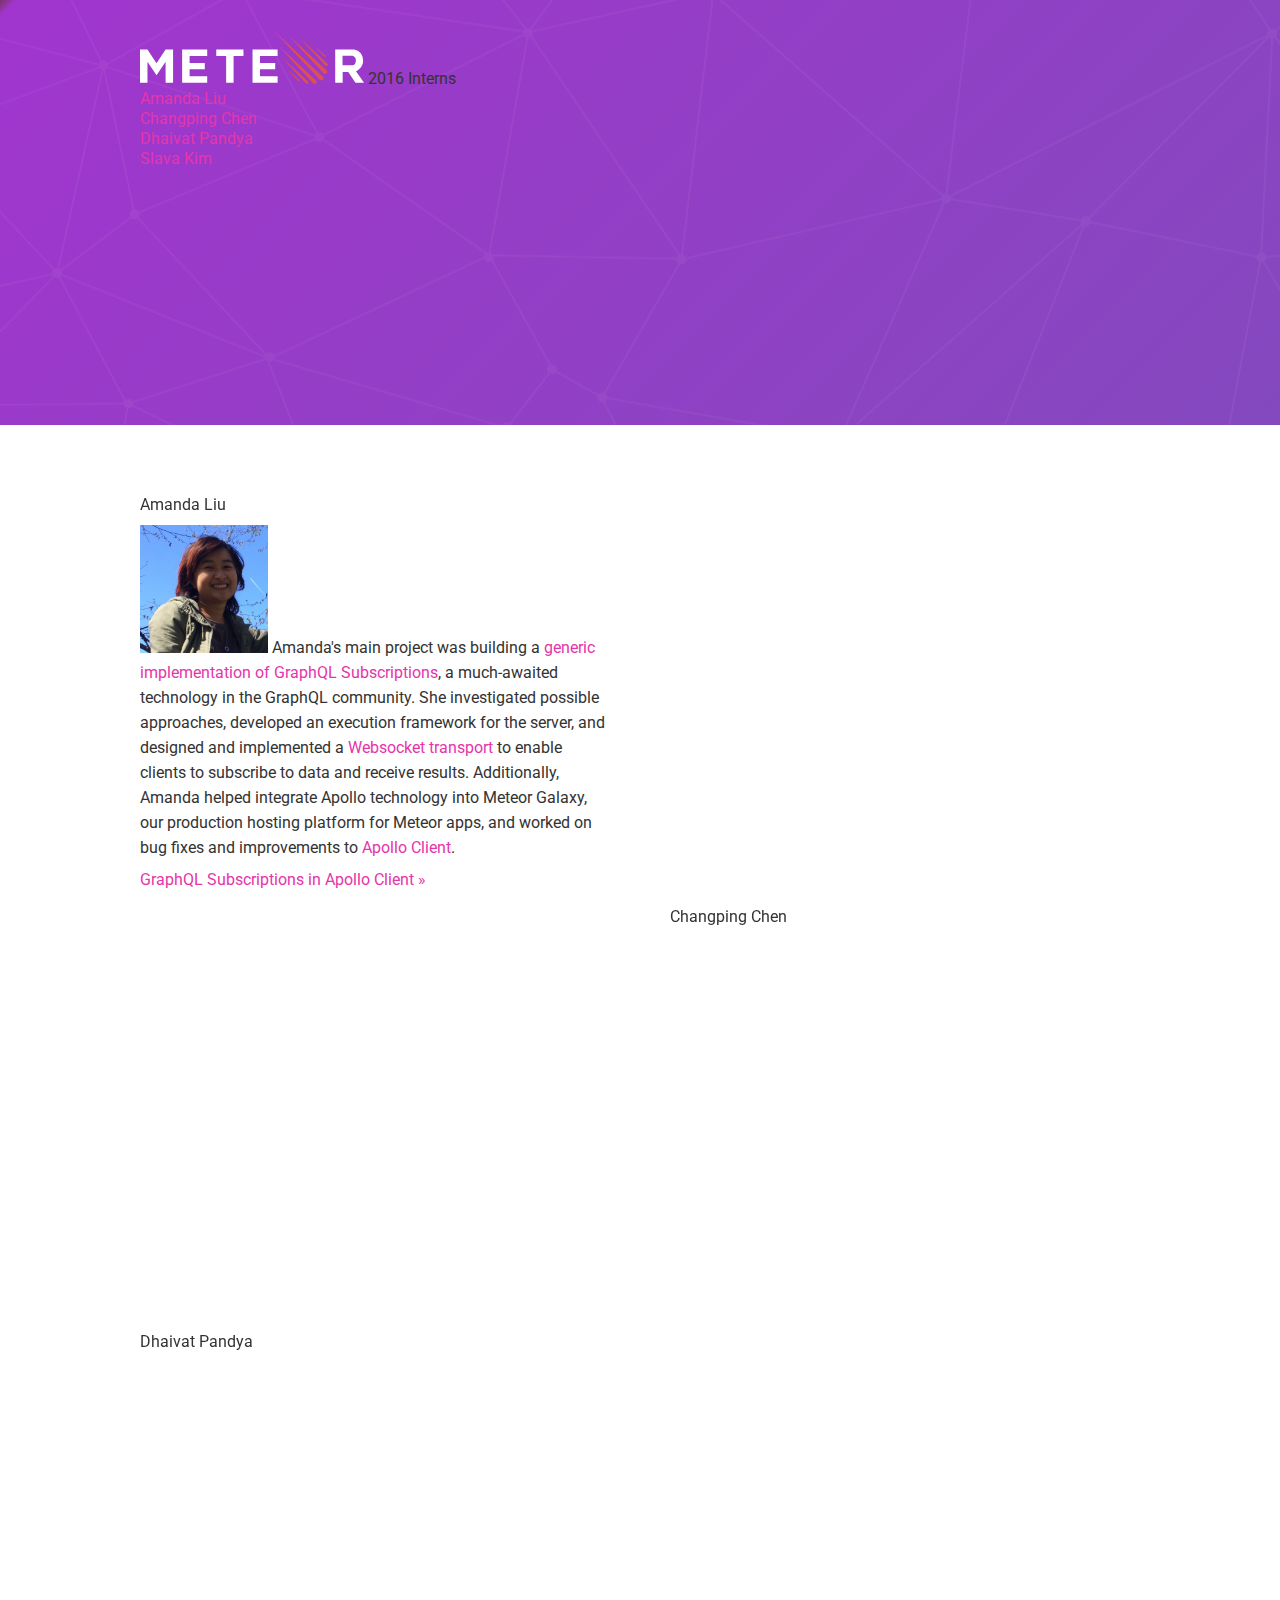
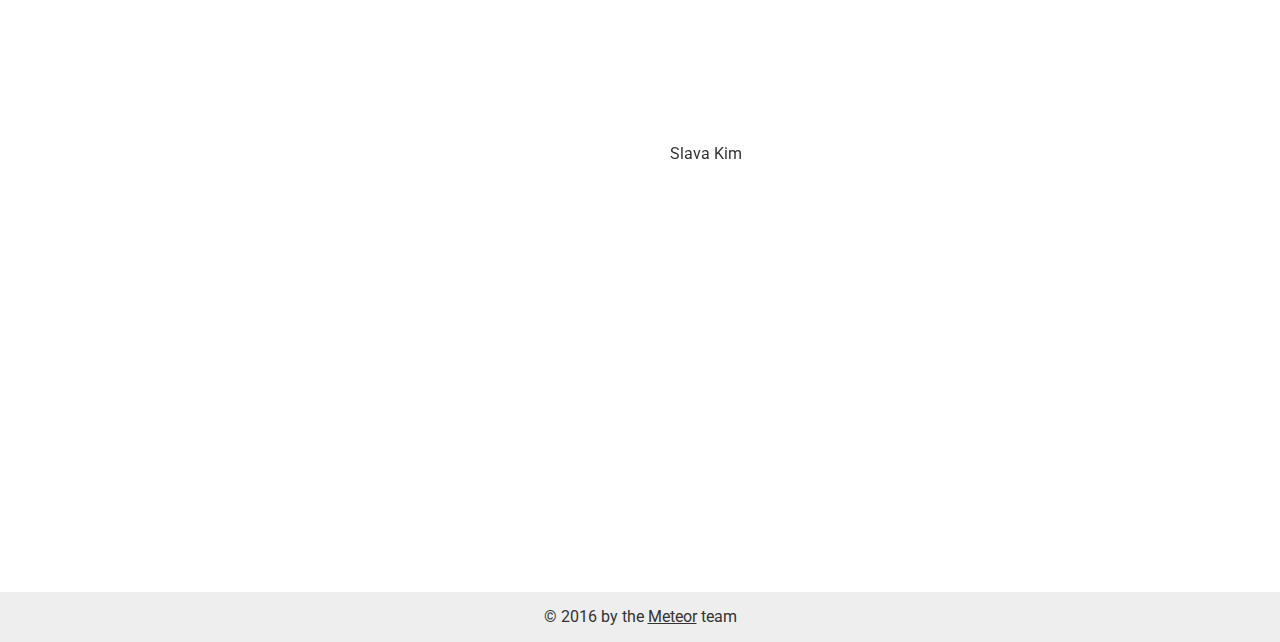
<file: index.html>
<!DOCTYPE html>
<html lang="en-us">

<head>
	<meta content="text/html; charset=UTF-8" name="Content-Type" />
	<link href='https://fonts.googleapis.com/css?family=Source+Code+Pro:400,300,500,600,700' rel='stylesheet' type='text/css'>
	<link href='https://fonts.googleapis.com/css?family=Roboto:400,300' rel='stylesheet' type='text/css'>
	<link href="https://fonts.googleapis.com/css?family=Source+Sans+Pro:400,600,700,900" rel="stylesheet">
	<link rel="stylesheet" href="font-awesome/css/font-awesome.min.css">
	<meta charset="UTF-8">
	<meta http-equiv="X-UA-Compatible" content="IE=edge,chrome=1">
	<title>Meteor Interns</title>
	<meta name="viewport" content="width=device-width, initial-scale=1">
	<link rel="stylesheet" type="text/css" href="css/interns.css">
	<link rel="stylesheet" type="text/css" href="css/animate.css">

	<meta name="description" content="Highlighting the Meteor Interns">
  <meta property="og:type" content="article">
  <meta property="og:url" content="https://meteor.github.io/interns/">
  <meta property="og:title" content="Meteor Interns">
  <meta property="og:description" content="Highlighting the Meteor Interns">
  <meta name="viewport" content="width=device-width, initial-scale=1">

	<script src="https://code.jquery.com/jquery-1.12.4.js"></script>
	<script src="js/remodal.js"></script>
	<script src="js/wow.min.js"></script>

<!--favicon -->
<link rel="icon" type="image/png" sizes="152x152" href="images/favicon/favicon-meteor-152x152.png">
<meta name="msapplication-TileColor" content="#ffffff">
<meta name="msapplication-TileImage" content="images/favicon/ms-icon-144x144.png">
<meta name="theme-color" content="#ffffff">
<!--end favicon -->

<script type="text/javascript">
  !function(){var analytics=window.analytics=window.analytics||[];if(!analytics.initialize)if(analytics.invoked)window.console&&console.error&&console.error("Segment snippet included twice.");else{analytics.invoked=!0;analytics.methods=["trackSubmit","trackClick","trackLink","trackForm","pageview","identify","reset","group","track","ready","alias","page","once","off","on"];analytics.factory=function(t){return function(){var e=Array.prototype.slice.call(arguments);e.unshift(t);analytics.push(e);return analytics}};for(var t=0;t<analytics.methods.length;t++){var e=analytics.methods[t];analytics[e]=analytics.factory(e)}analytics.load=function(t){var e=document.createElement("script");e.type="text/javascript";e.async=!0;e.src=("https:"===document.location.protocol?"https://":"http://")+"cdn.segment.com/analytics.js/v1/"+t+"/analytics.min.js";var n=document.getElementsByTagName("script")[0];n.parentNode.insertBefore(e,n)};analytics.SNIPPET_VERSION="3.1.0";
  analytics.load("zQx6cQifkTU79E3L0XAnmrOXP2A5bC6r");
  analytics.page()
  }}();
</script>

</head>

<body>
	<div class="wrap-page graphql">
		<header>
			<section class="container-graphql">
				<div class="top-menu">
					<a href="https://www.meteor.com/company"><img src="images/logo.svg" class="logo-left wow fadeIn" /></a>
          <span class="interns-heading">2016 Interns</span>
				</div>
				<ul class="interns-nav">
          <li><a href="#amanda">Amanda Liu</a></li>
          <li><a href="#changping">Changping Chen</a></li>
          <li><a href="#dhaivat">Dhaivat Pandya</a></li>
          <li><a href="#slava">Slava Kim</a></li>
        </ul>
			</section>
		</header>
			<section class="solution-graphql general-block">
				<div class="container-graphql">
					<div class="solution-block">
						<!-- Amanda -->
            <h2 class="intern-name" id="amanda">Amanda Liu</h2>
						<div class="solution-block-general left wow fadeIn">
							<span class="content-solution">
                <a href="https://medium.com/@amandajliu"><img src="images/amanda-profile.jpg" class="intern-photo" height="128" width="128" alt="Amanda Liu" /></a>
                Amanda's main project was building a <a href="https://github.com/apollostack/graphql-subscriptions">generic implementation of GraphQL Subscriptions</a>, a much-awaited technology in the GraphQL community. She investigated possible approaches, developed an execution framework for the server, and designed and implemented a <a href="https://github.com/apollostack/subscriptions-transport-ws">Websocket transport</a> to enable clients to subscribe to data and receive results. Additionally, Amanda helped integrate Apollo technology into Meteor Galaxy, our production hosting platform for Meteor apps, and worked on bug fixes and improvements to <a href="https://github.com/apollostack/apollo-client">Apollo Client</a>.
              </span>
							<a href="https://medium.com/apollo-stack/graphql-subscriptions-in-apollo-client-9a2457f015fb" class="learn-more-solution">GraphQL Subscriptions in Apollo Client »</a>
						</div>
						<div class="solution-block-general wow fadeIn" data-wow-delay=".3s">
							<span class="content-solution">
                <div class="video-container">
  								<iframe width="560" height="315" src="https://www.youtube.com/embed/xiD7rf68DmI" frameborder="0" allowfullscreen></iframe>
                </div>
							</span>
						</div>
						<!-- Changping -->
            <h2 class="intern-name" id="changping">Changping Chen</h2>
						<div class="solution-block-general left wow fadeIn">
							<span class="content-solution">
                <a href="https://github.com/ccp0101"><img src="images/changping-profile.jpeg" class="intern-photo" height="128" width="128" alt="Changping Chen" /></a>
								Changping spent the summer shipping product features and improvements to <a href="https://www.meteor.com/hosting">Meteor Galaxy</a>, a Platform as a Service used by thousands of companies for hosting Meteor applications. Changping designed, developed and shipped a faster and more reliable <a href="http://info.meteor.com/blog/more-speed-and-insights-for-app-deployments-on-galaxy">new mechanism for building Docker containers</a> that underpins how all customer applications are built and run on Galaxy.
              </span>
							<a href="http://info.meteor.com/blog/more-speed-and-insights-for-app-deployments-on-galaxy" class="learn-more-solution">More Speed and Insights for App Deployments on Galaxy »</a>
						</div>
						<div class="solution-block-general wow fadeIn">
							<span class="content-solution">
                <div class="video-container">
  								<iframe width="560" height="315" src="https://www.youtube.com/embed/Nii2hl5DQaA" frameborder="0" allowfullscreen></iframe>
                </div>
							</span>
						</div>
					<!-- Dhaivat -->
            <h2 class="intern-name" id="dhaivat">Dhaivat Pandya</h2>
						<div class="solution-block-general left wow fadeIn">
							<span class="content-solution">
                <a href="https://www.linkedin.com/in/dhaivat-pandya-2285b356"><img src="images/dhaivat-profile.jpg" class="intern-photo" height="128" width="128" alt="Dhaivat Pandya" /></a>
                Dhaivat worked on feature development, performance improvements, bug fixes, documentation, and marketing for <a href="https://github.com/apollostack/apollo-client">Apollo Client</a>, one of Meteor's new GraphQL-oriented projects. He worked on a variety of releases, and became one of the top contributors to the project during the course of the summer. He interacted with the open source community to gather requirements for the library, and explained his projects in several blog posts.
              </span>
							<a href="https://medium.com/apollo-stack/the-concepts-of-graphql-bc68bd819be3" class="learn-more-solution">GraphQL Concepts Visualized »</a>
              <a href="https://medium.com/apollo-stack/snappier-uis-with-apollo-client-graphql-bffab0b52b79#.4rvh6uhiq" class="learn-more-solution">Snappier UIs with Apollo Client + GraphQL »</a>
              <a href="https://medium.com/apollo-stack/query-batching-in-apollo-63acfd859862" class="learn-more-solution">Query batching in Apollo »</a>
						</div>
						<div class="solution-block-general wow fadeIn">
							<span class="content-solution">
                <div class="video-container">
  								<iframe width="560" height="315" src="https://www.youtube.com/embed/ysL0dtuadjo" frameborder="0" allowfullscreen></iframe>
                </div>
							</span>
						</div>
						<!-- Slava -->
            <h2 class="intern-name" id="slava">Slava Kim</h2>
						<div class="solution-block-general left wow fadeIn">
							<span class="content-solution">
                <a href="https://www.linkedin.com/in/slavakim"><img src="images/slava-profile.jpg" class="intern-photo" height="128" width="128" alt="Slava Kim" /></a>
                Building on his previous experience at Meteor, Slava designed and implemented three core features in <a href="https://github.com/apollostack/apollo-client">Apollo Client</a>: Mutation result handling, Optimistic UI, and pagination support. These were some of the most critical features to get right for a GraphQL client, and Slava worked hard to gather feedback from everyone in the community, trying multiple approaches to get the best solution. He also helped explain GraphQL and Apollo concepts in educational materials.
              </span>
							<a href="https://medium.com/apollo-stack/the-concepts-of-graphql-bc68bd819be3" class="learn-more-solution">GraphQL Concepts Visualized »</a>
              <a href="https://medium.com/apollo-stack/pagination-and-infinite-scrolling-in-apollo-client-59ff064aac61" class="learn-more-solution">Pagination and Infinite Scrolling in Apollo Client »</a>
              <a href="https://medium.com/apollo-stack/mutations-and-optimistic-ui-in-apollo-client-517eacee8fb0" class="learn-more-solution">Mutations and Optimistic UI in Apollo Client »</a>
						</div>
						<div class="solution-block-general wow fadeIn">
							<span class="content-solution">
                <div class="video-container">
								  <iframe width="560" height="315" src="https://www.youtube.com/embed/aY9oQ9i49-M" frameborder="0" allowfullscreen></iframe>
                </div>
							</span>
						</div>
					</div>
				</div>
			</section>
		</section>
		<section class="footer">
			<footer>
				<span>&copy; 2016 by the <a href="http://meteor.com">Meteor</a> team</span>
			</footer>
		</section>
	</div>
	<script src="js/custom.js"></script>
	<script async src="https://platform.twitter.com/widgets.js" charset="utf-8"></script>
</body>

</html>
</file>
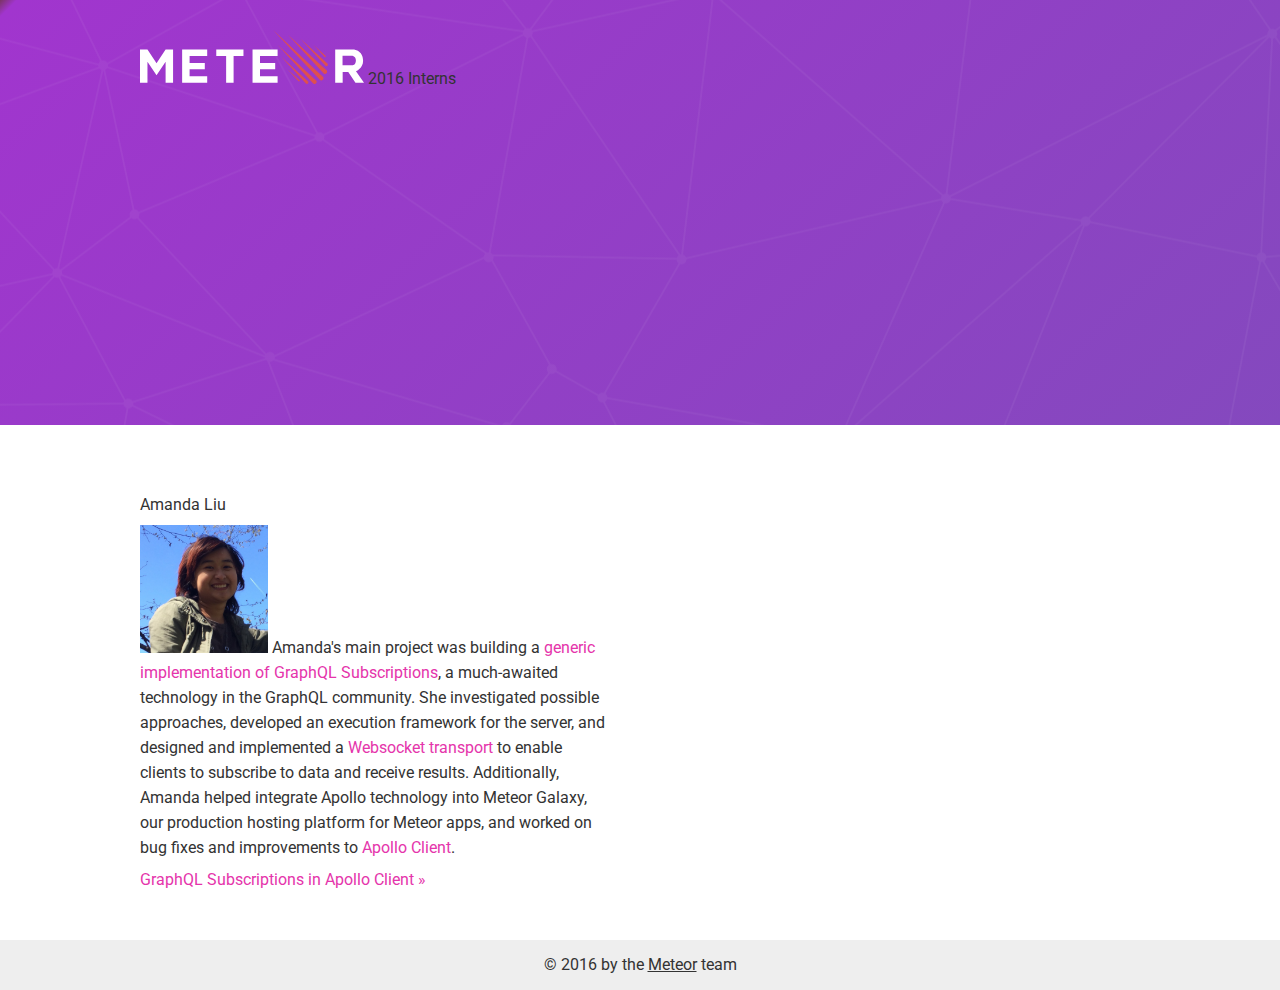
<file: amanda.html>
<!DOCTYPE html>
<html lang="en-us">

<head>
	<meta content="text/html; charset=UTF-8" name="Content-Type" />
	<link href='https://fonts.googleapis.com/css?family=Source+Code+Pro:400,300,500,600,700' rel='stylesheet' type='text/css'>
	<link href='https://fonts.googleapis.com/css?family=Roboto:400,300' rel='stylesheet' type='text/css'>
	<link href="https://fonts.googleapis.com/css?family=Source+Sans+Pro:400,600,700,900" rel="stylesheet">
	<link rel="stylesheet" href="font-awesome/css/font-awesome.min.css">
	<meta charset="UTF-8">
	<meta http-equiv="X-UA-Compatible" content="IE=edge,chrome=1">
	<title>Meteor Interns</title>
	<meta name="viewport" content="width=device-width, initial-scale=1">
	<link rel="stylesheet" type="text/css" href="css/interns.css">
	<link rel="stylesheet" type="text/css" href="css/animate.css">

	<meta name="description" content="Highlighting the Meteor Interns">
  <meta property="og:type" content="article">
  <meta property="og:url" content="https://meteor.github.io/interns/">
  <meta property="og:title" content="Meteor Interns">
  <meta property="og:description" content="Highlighting the Meteor Interns">
  <meta name="viewport" content="width=device-width, initial-scale=1">

	<script src="https://code.jquery.com/jquery-1.12.4.js"></script>
	<script src="js/remodal.js"></script>
	<script src="js/wow.min.js"></script>

<!--favicon -->
<link rel="icon" type="image/png" sizes="152x152" href="images/favicon/favicon-meteor-152x152.png">
<meta name="msapplication-TileColor" content="#ffffff">
<meta name="msapplication-TileImage" content="images/favicon/ms-icon-144x144.png">
<meta name="theme-color" content="#ffffff">
<!--end favicon -->

<script type="text/javascript">
  !function(){var analytics=window.analytics=window.analytics||[];if(!analytics.initialize)if(analytics.invoked)window.console&&console.error&&console.error("Segment snippet included twice.");else{analytics.invoked=!0;analytics.methods=["trackSubmit","trackClick","trackLink","trackForm","pageview","identify","reset","group","track","ready","alias","page","once","off","on"];analytics.factory=function(t){return function(){var e=Array.prototype.slice.call(arguments);e.unshift(t);analytics.push(e);return analytics}};for(var t=0;t<analytics.methods.length;t++){var e=analytics.methods[t];analytics[e]=analytics.factory(e)}analytics.load=function(t){var e=document.createElement("script");e.type="text/javascript";e.async=!0;e.src=("https:"===document.location.protocol?"https://":"http://")+"cdn.segment.com/analytics.js/v1/"+t+"/analytics.min.js";var n=document.getElementsByTagName("script")[0];n.parentNode.insertBefore(e,n)};analytics.SNIPPET_VERSION="3.1.0";
  analytics.load("zQx6cQifkTU79E3L0XAnmrOXP2A5bC6r");
  analytics.page()
  }}();
</script>

</head>

<body>
	<div class="wrap-page graphql">
		<header>
			<section class="container-graphql">
				<div class="top-menu">
					<a href="https://www.meteor.com/company"><img src="images/logo.svg" class="logo-left wow fadeIn" /></a>
          <span class="interns-heading">2016 Interns</span>
				</div>
				<!--<ul class="interns-nav">
          <li><a href="#amanda">Amanda Liu</a></li>
          <li><a href="#changping">Changping Chen</a></li>
          <li><a href="#dhaivat">Dhaivat Pandya</a></li>
          <li><a href="#slava">Slava Kim</a></li>
        </ul>-->
			</section>
		</header>
			<section class="solution-graphql general-block">
				<div class="container-graphql">
					<div class="solution-block">
						<!-- Amanda -->
						<h2 class="intern-name" id="amanda">Amanda Liu</h2>
						<div class="solution-block-general left wow fadeIn">
							<span class="content-solution">
								<a href="https://medium.com/@amandajliu"><img src="images/amanda-profile.jpg" class="intern-photo" height="128" width="128" alt="Amanda Liu" /></a>
								Amanda's main project was building a <a href="https://github.com/apollostack/graphql-subscriptions">generic implementation of GraphQL Subscriptions</a>, a much-awaited technology in the GraphQL community. She investigated possible approaches, developed an execution framework for the server, and designed and implemented a <a href="https://github.com/apollostack/subscriptions-transport-ws">Websocket transport</a> to enable clients to subscribe to data and receive results. Additionally, Amanda helped integrate Apollo technology into Meteor Galaxy, our production hosting platform for Meteor apps, and worked on bug fixes and improvements to <a href="https://github.com/apollostack/apollo-client">Apollo Client</a>.
							</span>
							<a href="https://medium.com/apollo-stack/graphql-subscriptions-in-apollo-client-9a2457f015fb" class="learn-more-solution">GraphQL Subscriptions in Apollo Client »</a>
						</div>
						<div class="solution-block-general wow fadeIn" data-wow-delay=".3s">
							<span class="content-solution">
								<div class="video-container">
									<iframe width="560" height="315" src="https://www.youtube.com/embed/xiD7rf68DmI" frameborder="0" allowfullscreen></iframe>
								</div>
							</span>
						</div>
					</div>
				</div>
			</section>
		</section>
		<section class="footer">
			<footer>
				<span>&copy; 2016 by the <a href="http://meteor.com">Meteor</a> team</span>
			</footer>
		</section>
	</div>
	<script src="js/custom.js"></script>
	<script async src="https://platform.twitter.com/widgets.js" charset="utf-8"></script>
</body>

</html>
</file>
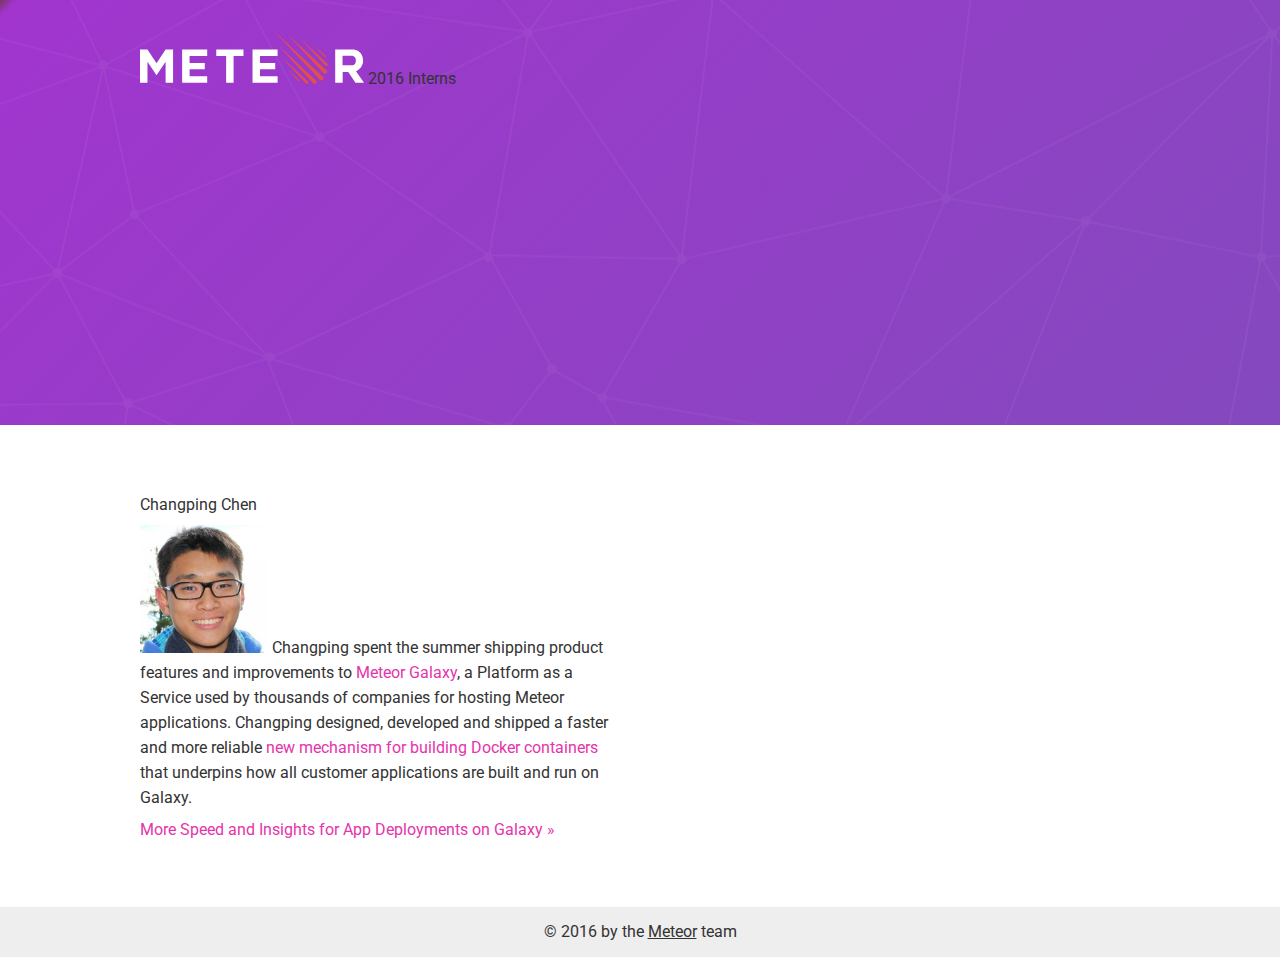
<file: changping.html>
<!DOCTYPE html>
<html lang="en-us">

<head>
	<meta content="text/html; charset=UTF-8" name="Content-Type" />
	<link href='https://fonts.googleapis.com/css?family=Source+Code+Pro:400,300,500,600,700' rel='stylesheet' type='text/css'>
	<link href='https://fonts.googleapis.com/css?family=Roboto:400,300' rel='stylesheet' type='text/css'>
	<link href="https://fonts.googleapis.com/css?family=Source+Sans+Pro:400,600,700,900" rel="stylesheet">
	<link rel="stylesheet" href="font-awesome/css/font-awesome.min.css">
	<meta charset="UTF-8">
	<meta http-equiv="X-UA-Compatible" content="IE=edge,chrome=1">
	<title>Meteor Interns</title>
	<meta name="viewport" content="width=device-width, initial-scale=1">
	<link rel="stylesheet" type="text/css" href="css/interns.css">
	<link rel="stylesheet" type="text/css" href="css/animate.css">

	<meta name="description" content="Highlighting the Meteor Interns">
  <meta property="og:type" content="article">
  <meta property="og:url" content="https://meteor.github.io/interns/">
  <meta property="og:title" content="Meteor Interns">
  <meta property="og:description" content="Highlighting the Meteor Interns">
  <meta name="viewport" content="width=device-width, initial-scale=1">

	<script src="https://code.jquery.com/jquery-1.12.4.js"></script>
	<script src="js/remodal.js"></script>
	<script src="js/wow.min.js"></script>

<!--favicon -->
<link rel="icon" type="image/png" sizes="152x152" href="images/favicon/favicon-meteor-152x152.png">
<meta name="msapplication-TileColor" content="#ffffff">
<meta name="msapplication-TileImage" content="images/favicon/ms-icon-144x144.png">
<meta name="theme-color" content="#ffffff">
<!--end favicon -->

<script type="text/javascript">
  !function(){var analytics=window.analytics=window.analytics||[];if(!analytics.initialize)if(analytics.invoked)window.console&&console.error&&console.error("Segment snippet included twice.");else{analytics.invoked=!0;analytics.methods=["trackSubmit","trackClick","trackLink","trackForm","pageview","identify","reset","group","track","ready","alias","page","once","off","on"];analytics.factory=function(t){return function(){var e=Array.prototype.slice.call(arguments);e.unshift(t);analytics.push(e);return analytics}};for(var t=0;t<analytics.methods.length;t++){var e=analytics.methods[t];analytics[e]=analytics.factory(e)}analytics.load=function(t){var e=document.createElement("script");e.type="text/javascript";e.async=!0;e.src=("https:"===document.location.protocol?"https://":"http://")+"cdn.segment.com/analytics.js/v1/"+t+"/analytics.min.js";var n=document.getElementsByTagName("script")[0];n.parentNode.insertBefore(e,n)};analytics.SNIPPET_VERSION="3.1.0";
  analytics.load("zQx6cQifkTU79E3L0XAnmrOXP2A5bC6r");
  analytics.page()
  }}();
</script>

</head>

<body>
	<div class="wrap-page graphql">
		<header>
			<section class="container-graphql">
				<div class="top-menu">
					<a href="https://www.meteor.com/company"><img src="images/logo.svg" class="logo-left wow fadeIn" /></a>
          <span class="interns-heading">2016 Interns</span>
				</div>
				<!--<ul class="interns-nav">
          <li><a href="#amanda">Amanda Liu</a></li>
          <li><a href="#changping">Changping Chen</a></li>
          <li><a href="#dhaivat">Dhaivat Pandya</a></li>
          <li><a href="#slava">Slava Kim</a></li>
        </ul>-->
			</section>
		</header>
			<section class="solution-graphql general-block">
				<div class="container-graphql">
					<div class="solution-block">
						<!-- Changping -->
            <h2 class="intern-name" id="changping">Changping Chen</h2>
						<div class="solution-block-general left wow fadeIn">
							<span class="content-solution">
                <a href="https://github.com/ccp0101"><img src="images/changping-profile.jpeg" class="intern-photo" height="128" width="128" alt="Changping Chen" /></a>
								Changping spent the summer shipping product features and improvements to <a href="https://www.meteor.com/hosting">Meteor Galaxy</a>, a Platform as a Service used by thousands of companies for hosting Meteor applications. Changping designed, developed and shipped a faster and more reliable <a href="http://info.meteor.com/blog/more-speed-and-insights-for-app-deployments-on-galaxy">new mechanism for building Docker containers</a> that underpins how all customer applications are built and run on Galaxy.
              </span>
							<a href="http://info.meteor.com/blog/more-speed-and-insights-for-app-deployments-on-galaxy" class="learn-more-solution">More Speed and Insights for App Deployments on Galaxy »</a>
						</div>
						<div class="solution-block-general wow fadeIn">
							<span class="content-solution">
                <div class="video-container">
  								<iframe width="560" height="315" src="https://www.youtube.com/embed/Nii2hl5DQaA" frameborder="0" allowfullscreen></iframe>
                </div>
							</span>
						</div>
					</div>
				</div>
			</section>
		</section>
		<section class="footer">
			<footer>
				<span>&copy; 2016 by the <a href="http://meteor.com">Meteor</a> team</span>
			</footer>
		</section>
	</div>
	<script src="js/custom.js"></script>
	<script async src="https://platform.twitter.com/widgets.js" charset="utf-8"></script>
</body>

</html>
</file>
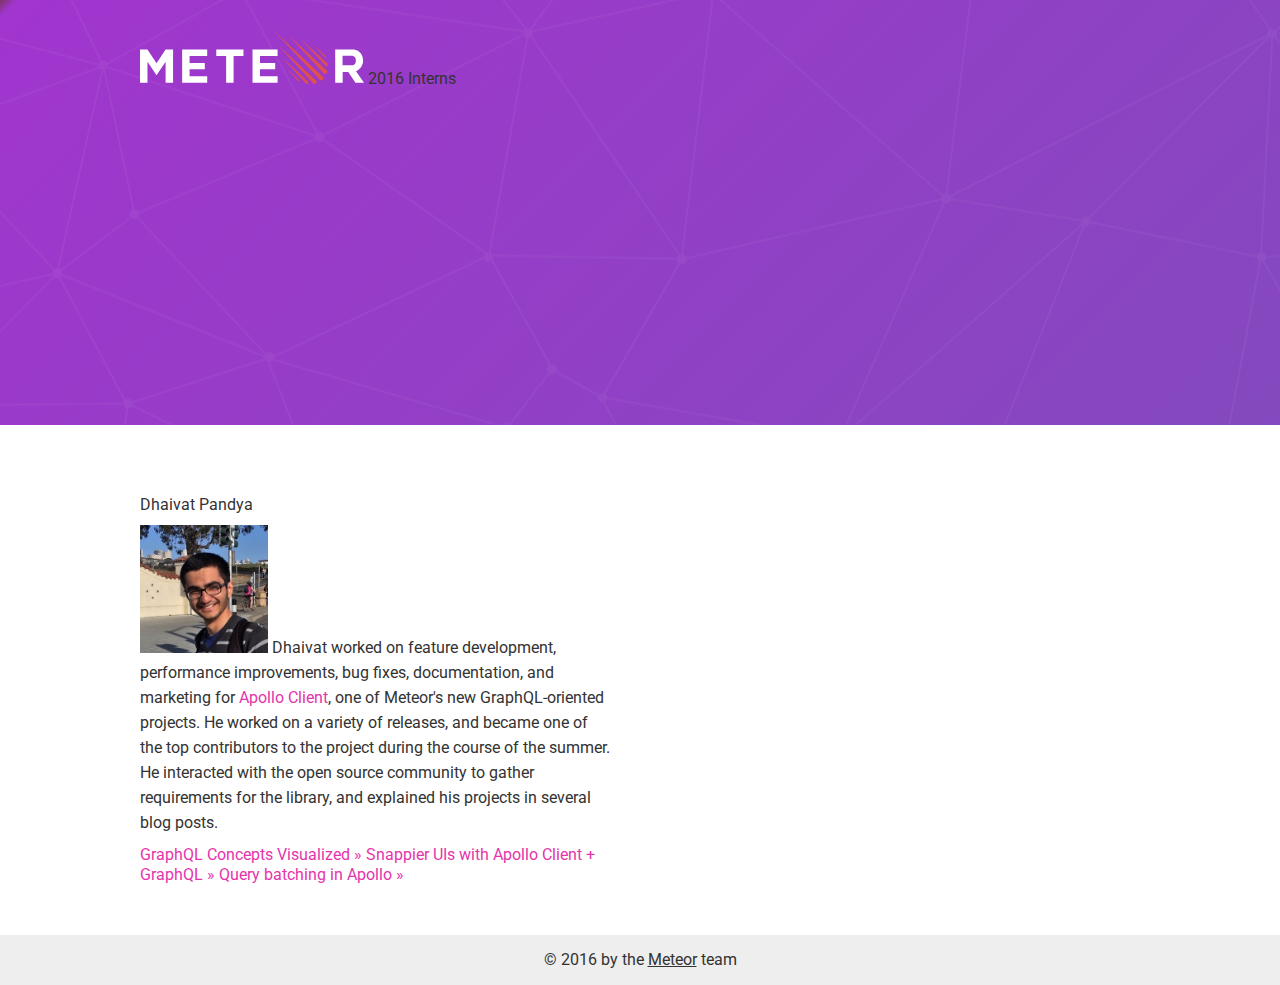
<file: dhaivat.html>
<!DOCTYPE html>
<html lang="en-us">

<head>
	<meta content="text/html; charset=UTF-8" name="Content-Type" />
	<link href='https://fonts.googleapis.com/css?family=Source+Code+Pro:400,300,500,600,700' rel='stylesheet' type='text/css'>
	<link href='https://fonts.googleapis.com/css?family=Roboto:400,300' rel='stylesheet' type='text/css'>
	<link href="https://fonts.googleapis.com/css?family=Source+Sans+Pro:400,600,700,900" rel="stylesheet">
	<link rel="stylesheet" href="font-awesome/css/font-awesome.min.css">
	<meta charset="UTF-8">
	<meta http-equiv="X-UA-Compatible" content="IE=edge,chrome=1">
	<title>Meteor Interns</title>
	<meta name="viewport" content="width=device-width, initial-scale=1">
	<link rel="stylesheet" type="text/css" href="css/interns.css">
	<link rel="stylesheet" type="text/css" href="css/animate.css">

	<meta name="description" content="Highlighting the Meteor Interns">
  <meta property="og:type" content="article">
  <meta property="og:url" content="https://meteor.github.io/interns/">
  <meta property="og:title" content="Meteor Interns">
  <meta property="og:description" content="Highlighting the Meteor Interns">
  <meta name="viewport" content="width=device-width, initial-scale=1">

	<script src="https://code.jquery.com/jquery-1.12.4.js"></script>
	<script src="js/remodal.js"></script>
	<script src="js/wow.min.js"></script>

<!--favicon -->
<link rel="icon" type="image/png" sizes="152x152" href="images/favicon/favicon-meteor-152x152.png">
<meta name="msapplication-TileColor" content="#ffffff">
<meta name="msapplication-TileImage" content="images/favicon/ms-icon-144x144.png">
<meta name="theme-color" content="#ffffff">
<!--end favicon -->

<script type="text/javascript">
  !function(){var analytics=window.analytics=window.analytics||[];if(!analytics.initialize)if(analytics.invoked)window.console&&console.error&&console.error("Segment snippet included twice.");else{analytics.invoked=!0;analytics.methods=["trackSubmit","trackClick","trackLink","trackForm","pageview","identify","reset","group","track","ready","alias","page","once","off","on"];analytics.factory=function(t){return function(){var e=Array.prototype.slice.call(arguments);e.unshift(t);analytics.push(e);return analytics}};for(var t=0;t<analytics.methods.length;t++){var e=analytics.methods[t];analytics[e]=analytics.factory(e)}analytics.load=function(t){var e=document.createElement("script");e.type="text/javascript";e.async=!0;e.src=("https:"===document.location.protocol?"https://":"http://")+"cdn.segment.com/analytics.js/v1/"+t+"/analytics.min.js";var n=document.getElementsByTagName("script")[0];n.parentNode.insertBefore(e,n)};analytics.SNIPPET_VERSION="3.1.0";
  analytics.load("zQx6cQifkTU79E3L0XAnmrOXP2A5bC6r");
  analytics.page()
  }}();
</script>

</head>

<body>
	<div class="wrap-page graphql">
		<header>
			<section class="container-graphql">
				<div class="top-menu">
					<a href="https://www.meteor.com/company"><img src="images/logo.svg" class="logo-left wow fadeIn" /></a>
          <span class="interns-heading">2016 Interns</span>
				</div>
				<!--<ul class="interns-nav">
          <li><a href="#amanda">Amanda Liu</a></li>
          <li><a href="#changping">Changping Chen</a></li>
          <li><a href="#dhaivat">Dhaivat Pandya</a></li>
          <li><a href="#slava">Slava Kim</a></li>
        </ul>-->
			</section>
		</header>
			<section class="solution-graphql general-block">
				<div class="container-graphql">
					<div class="solution-block">
					<!-- Dhaivat -->
            <h2 class="intern-name" id="dhaivat">Dhaivat Pandya</h2>
						<div class="solution-block-general left wow fadeIn">
							<span class="content-solution">
                <a href="https://www.linkedin.com/in/dhaivat-pandya-2285b356"><img src="images/dhaivat-profile.jpg" class="intern-photo" height="128" width="128" alt="Dhaivat Pandya" /></a>
                Dhaivat worked on feature development, performance improvements, bug fixes, documentation, and marketing for <a href="https://github.com/apollostack/apollo-client">Apollo Client</a>, one of Meteor's new GraphQL-oriented projects. He worked on a variety of releases, and became one of the top contributors to the project during the course of the summer. He interacted with the open source community to gather requirements for the library, and explained his projects in several blog posts.
              </span>
							<a href="https://medium.com/apollo-stack/the-concepts-of-graphql-bc68bd819be3" class="learn-more-solution">GraphQL Concepts Visualized »</a>
              <a href="https://medium.com/apollo-stack/snappier-uis-with-apollo-client-graphql-bffab0b52b79#.4rvh6uhiq" class="learn-more-solution">Snappier UIs with Apollo Client + GraphQL »</a>
              <a href="https://medium.com/apollo-stack/query-batching-in-apollo-63acfd859862" class="learn-more-solution">Query batching in Apollo »</a>
						</div>
						<div class="solution-block-general wow fadeIn">
							<span class="content-solution">
                <div class="video-container">
  								<iframe width="560" height="315" src="https://www.youtube.com/embed/ysL0dtuadjo" frameborder="0" allowfullscreen></iframe>
                </div>
							</span>
						</div>
					</div>
				</div>
			</section>
		</section>
		<section class="footer">
			<footer>
				<span>&copy; 2016 by the <a href="http://meteor.com">Meteor</a> team</span>
			</footer>
		</section>
	</div>
	<script src="js/custom.js"></script>
	<script async src="https://platform.twitter.com/widgets.js" charset="utf-8"></script>
</body>

</html>
</file>
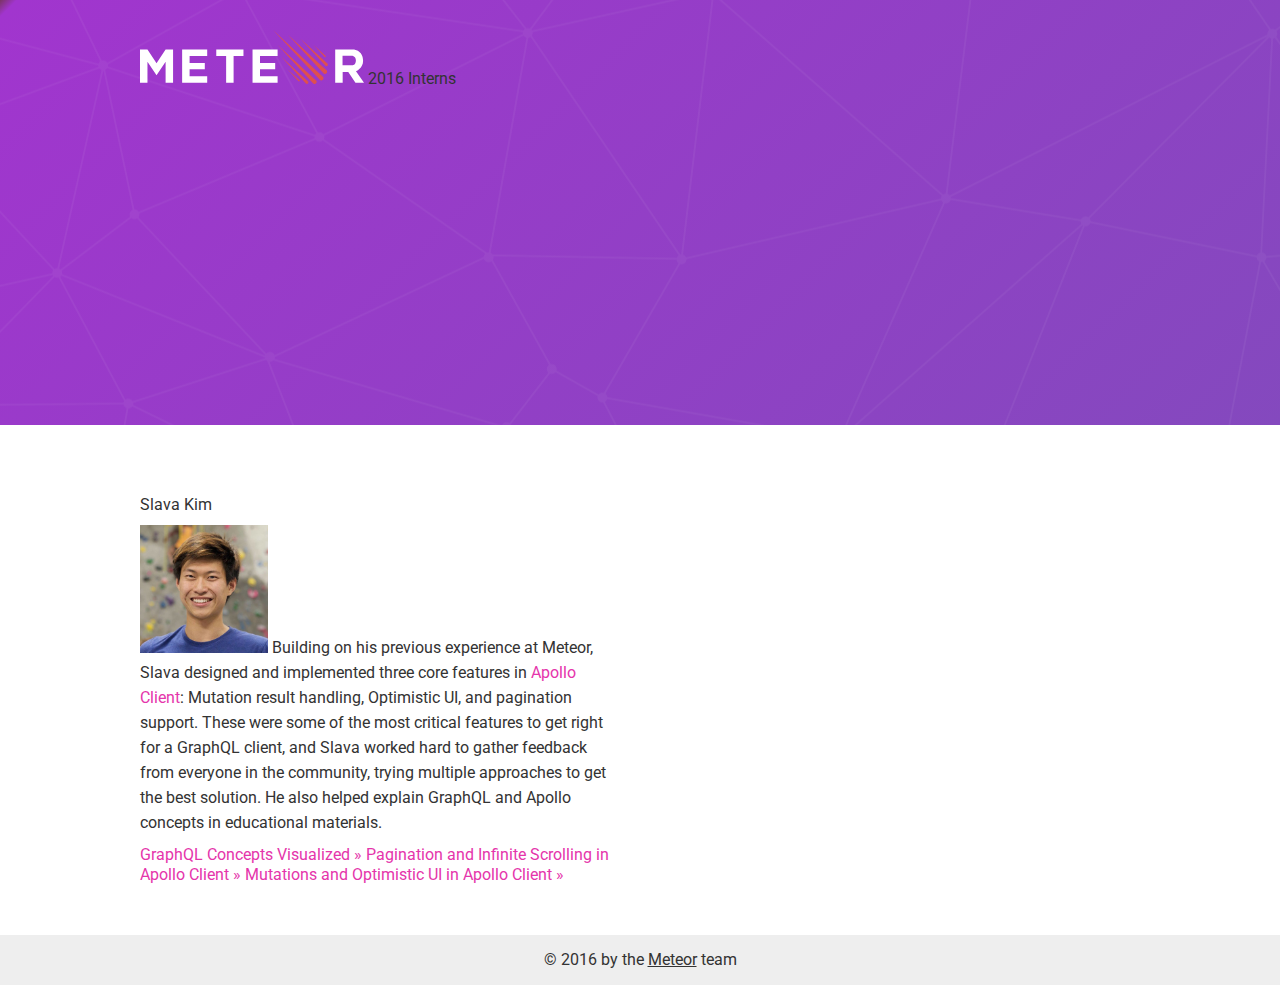
<file: slava.html>
<!DOCTYPE html>
<html lang="en-us">

<head>
	<meta content="text/html; charset=UTF-8" name="Content-Type" />
	<link href='https://fonts.googleapis.com/css?family=Source+Code+Pro:400,300,500,600,700' rel='stylesheet' type='text/css'>
	<link href='https://fonts.googleapis.com/css?family=Roboto:400,300' rel='stylesheet' type='text/css'>
	<link href="https://fonts.googleapis.com/css?family=Source+Sans+Pro:400,600,700,900" rel="stylesheet">
	<link rel="stylesheet" href="font-awesome/css/font-awesome.min.css">
	<meta charset="UTF-8">
	<meta http-equiv="X-UA-Compatible" content="IE=edge,chrome=1">
	<title>Meteor Interns</title>
	<meta name="viewport" content="width=device-width, initial-scale=1">
	<link rel="stylesheet" type="text/css" href="css/interns.css">
	<link rel="stylesheet" type="text/css" href="css/animate.css">

	<meta name="description" content="Highlighting the Meteor Interns">
  <meta property="og:type" content="article">
  <meta property="og:url" content="https://meteor.github.io/interns/">
  <meta property="og:title" content="Meteor Interns">
  <meta property="og:description" content="Highlighting the Meteor Interns">
  <meta name="viewport" content="width=device-width, initial-scale=1">

	<script src="https://code.jquery.com/jquery-1.12.4.js"></script>
	<script src="js/remodal.js"></script>
	<script src="js/wow.min.js"></script>

<!--favicon -->
<link rel="icon" type="image/png" sizes="152x152" href="images/favicon/favicon-meteor-152x152.png">
<meta name="msapplication-TileColor" content="#ffffff">
<meta name="msapplication-TileImage" content="images/favicon/ms-icon-144x144.png">
<meta name="theme-color" content="#ffffff">
<!--end favicon -->

<script type="text/javascript">
  !function(){var analytics=window.analytics=window.analytics||[];if(!analytics.initialize)if(analytics.invoked)window.console&&console.error&&console.error("Segment snippet included twice.");else{analytics.invoked=!0;analytics.methods=["trackSubmit","trackClick","trackLink","trackForm","pageview","identify","reset","group","track","ready","alias","page","once","off","on"];analytics.factory=function(t){return function(){var e=Array.prototype.slice.call(arguments);e.unshift(t);analytics.push(e);return analytics}};for(var t=0;t<analytics.methods.length;t++){var e=analytics.methods[t];analytics[e]=analytics.factory(e)}analytics.load=function(t){var e=document.createElement("script");e.type="text/javascript";e.async=!0;e.src=("https:"===document.location.protocol?"https://":"http://")+"cdn.segment.com/analytics.js/v1/"+t+"/analytics.min.js";var n=document.getElementsByTagName("script")[0];n.parentNode.insertBefore(e,n)};analytics.SNIPPET_VERSION="3.1.0";
  analytics.load("zQx6cQifkTU79E3L0XAnmrOXP2A5bC6r");
  analytics.page()
  }}();
</script>

</head>

<body>
	<div class="wrap-page graphql">
		<header>
			<section class="container-graphql">
				<div class="top-menu">
					<a href="https://www.meteor.com/company"><img src="images/logo.svg" class="logo-left wow fadeIn" /></a>
          <span class="interns-heading">2016 Interns</span>
				</div>
				<!--<ul class="interns-nav">
          <li><a href="#amanda">Amanda Liu</a></li>
          <li><a href="#changping">Changping Chen</a></li>
          <li><a href="#dhaivat">Dhaivat Pandya</a></li>
          <li><a href="#slava">Slava Kim</a></li>
        </ul>-->
			</section>
		</header>
			<section class="solution-graphql general-block">
				<div class="container-graphql">
					<div class="solution-block">
						<!-- Slava -->
            <h2 class="intern-name" id="slava">Slava Kim</h2>
						<div class="solution-block-general left wow fadeIn">
							<span class="content-solution">
                <a href="https://www.linkedin.com/in/slavakim"><img src="images/slava-profile.jpg" class="intern-photo" height="128" width="128" alt="Slava Kim" /></a>
                Building on his previous experience at Meteor, Slava designed and implemented three core features in <a href="https://github.com/apollostack/apollo-client">Apollo Client</a>: Mutation result handling, Optimistic UI, and pagination support. These were some of the most critical features to get right for a GraphQL client, and Slava worked hard to gather feedback from everyone in the community, trying multiple approaches to get the best solution. He also helped explain GraphQL and Apollo concepts in educational materials.
              </span>
							<a href="https://medium.com/apollo-stack/the-concepts-of-graphql-bc68bd819be3" class="learn-more-solution">GraphQL Concepts Visualized »</a>
              <a href="https://medium.com/apollo-stack/pagination-and-infinite-scrolling-in-apollo-client-59ff064aac61" class="learn-more-solution">Pagination and Infinite Scrolling in Apollo Client »</a>
              <a href="https://medium.com/apollo-stack/mutations-and-optimistic-ui-in-apollo-client-517eacee8fb0" class="learn-more-solution">Mutations and Optimistic UI in Apollo Client »</a>
						</div>
						<div class="solution-block-general wow fadeIn">
							<span class="content-solution">
                <div class="video-container">
								  <iframe width="560" height="315" src="https://www.youtube.com/embed/aY9oQ9i49-M" frameborder="0" allowfullscreen></iframe>
                </div>
							</span>
						</div>
					</div>
				</div>
			</section>
		</section>
		<section class="footer">
			<footer>
				<span>&copy; 2016 by the <a href="http://meteor.com">Meteor</a> team</span>
			</footer>
		</section>
	</div>
	<script src="js/custom.js"></script>
	<script async src="https://platform.twitter.com/widgets.js" charset="utf-8"></script>
</body>

</html>
</file>
<file: css/interns.css>
a, abbr, acronym, address, applet, article, aside, audio, b, big, blockquote, body, canvas, caption, center, cite, code, dd, del, details, dfn, div, dl, dt, em, embed, fieldset, figcaption, figure, footer, form, h1, h2, h3, h4, h5, h6, header, hgroup, html, i, iframe, img, ins, kbd, label, legend, li, mark, menu, nav, object, ol, output, p, pre, q, ruby, s, samp, section, small, span, strike, strong, sub, summary, sup, table, tbody, td, tfoot, th, thead, time, tr, tt, u, ul, var, video {
    margin: 0;
    padding: 0;
    border: 0;
    vertical-align: baseline;
    font: inherit;
    font-size: 100%;
}

/* HTML5 display-role reset for older browsers */

article, aside, details, figcaption, figure, footer, header, hgroup, menu, nav, section {
    display: block;
}
body {
    line-height: 1;
}
ol, ul {
    list-style: none;
}
blockquote, q {
    quotes: none;
}
blockquote:after, blockquote:before, q:after, q:before {
    content: '';
    content: none;
}
table {
    border-collapse: collapse;
    border-spacing: 0;
}
body {
    color: #333;
    line-height: 20px;
    font-family: 'Roboto', 'Source Code Pro';
    -webkit-font-smoothing: antialiased;
    -moz-osx-font-smoothing: grayscale;
    font-size: 16px;
}
a{
  color: #e535ab;
  text-decoration: none;
}
a:hover {
    opacity: .5;
    -webkit-transition: all 0.15s ease;
    transition: all 0.15s ease;
}
.container-graphql {
    z-index: 2;
    display: block;
    position: relative;
    width: calc(100% - 30px);
    max-width: 1000px;
    margin: 0 auto;
    padding: 0 15px;
}
.top-menu{
  display: inline-block;
  width: 100%;
  margin-top: 30px
}
.btn-top-menu{
  float: right;
      width: 180px;
      border-radius: 25px;
      text-align: center;
      padding: 3px 0px;
      border: 1px solid #fff;
      font-size: 13px;
      color: #fff;
}
.graphql header{
  min-height: 425px;
  background: -webkit-linear-gradient(315deg, rgb(122, 52, 99) 0%, rgb(161, 53, 206) 1%, rgb(132, 73, 190) 100%);
  background: -o-linear-gradient(315deg, rgb(122, 52, 99) 0%, rgb(161, 53, 206) 1%, rgb(132, 73, 190) 100%);
  background: -ms-linear-gradient(315deg, rgb(122, 52, 99) 0%, rgb(161, 53, 206) 1%, rgb(132, 73, 190) 100%);
  background: -moz-linear-gradient(315deg, rgb(122, 52, 99) 0%, rgb(161, 53, 206) 1%, rgb(132, 73, 190) 100%);
  background: linear-gradient(135deg, rgb(122, 52, 99) 0%, rgb(161, 53, 206) 1%, rgb(132, 73, 190) 100%);
  margin-bottom: 40px;

}
.graphql header:before {
  z-index: 1;
  content: '';
  position: absolute;
  width: 100%;
  height: 425px;
  background-image: url('../images/bg-learn-b.png');
  background-repeat: no-repeat;
  background-position: center;
}
#banner-graphql{
  margin-top: 100px;
  text-align: center;
  display: inline-block;
  width: 100%;
  color:#fff;
}
#banner-graphql h3{
  font-size: 48px;
  font-weight: 300;
  line-height: 55px;
}
#banner-graphql .des-header-graphql{
  font-size: 20px;
  line-height: 25px;
  margin-top: 10px;
  display: inline-block;
  margin-bottom: 10px;
}
.action-resgister-graphql{
  font-family: 'Source Code Pro';
  display: block;
  width: 180px;
  height: 48px;
  margin: 15px auto;
  color: #fff;
  font-weight: 700;
  border-radius: 3px;
  background-color: #e535ab;
  text-align: center;
  text-decoration: none;
  text-transform: uppercase;
  font-size: 14px;
  line-height: 48px;
  letter-spacing: 2px;
  -webkit-transition: all 0.15s ease;
  transition: all 0.15s ease;
  cursor: pointer;
}
.line-full{
  display: inline-block;
  width: 100%;
  height: 1px;
  background: #eeeeee;
  margin: 50px 0px 30px 0px;
}
.general-block{
  display: inline-block;
  width: 100%;
  margin-top: 30px;
}
.general-block .title-block-graphql {
    display: inline-block;
    width: 100%;
    font-size: 40px;
    margin-bottom: 20px;
    font-weight: 300;
}
.general-block .des-block-graphql {
    display: inline-block;
    width: 100%
    margin-top: 15px;
    margin-bottom: 45px;
    font-family: 'Roboto';
    font-size: 16px;
    font-weight: 500;
    line-height: 24px;
}
.join-graphql h3{
  font-size: 28px;
  margin-bottom: 20px;
  color:#e535ab;
  line-height: 30px;
}
.join-graphql .left-join,
.join-graphql .right-join{
  display: inline-block;
  width: 47%;
  line-height: 28px;
  float: left;
}
.join-graphql .left-join{
  margin-right: 6%;
}
.solution-block-general{
  display: inline-block;
  width: 47%;
  min-height: 200px;
  float: left;
  margin-bottom: 50px;
}
.content-solution{
  display: inline-block;
  width: 100%;
  margin: 10px 0px;
  line-height: 25px;
}
.solution-block-general.left{
  margin-right: 6%;
}
.join-solution{
  display: inline-block;
  width: 100%;
}
.content-letter{
  min-height: 100px
}
.join-solution {
    display: inline-block;
    width: 100%;
    text-align: center;
    padding: 30px 0px;
    border-top: 1px solid #eeeeee;
    border-bottom: 1px solid #eeeeee;
}
.footer{
  display: inline-block;
  width: 100%;
  text-align: center;
  padding: 15px 0px;
  background: #eeeeee;
}
.footer a {
  color: #333;
  text-decoration: underline;
}

.involved-right{
  display: inline-block;
width: 244px;
float: right;
padding-left: 35px;
border-left: 1px solid #eee;
padding-bottom: 30px;
}
.involved-right h3{
  font-size: 28px;
  color: #444;
  margin-bottom: 25px;
  line-height: 30px
}
.title-involved{
  display: inline-block;
  width: 100%;
  font-size: 14px;
  text-transform: uppercase;
  margin-bottom: 5px;
  font-weight: 700;
  letter-spacing: 2px;
}
.involved-right ul li a{
  display: inline-block;
  width: 100%;
  margin-bottom: 7px;
}
.involved-right ul{
  display: inline-block;
  width: 100%;
  margin-bottom: 20px;
}

.tweets-left {
  display: inline-block;
  width: calc(100% - 330px);
  float: left;
  margin-bottom: 40px;
}
.btn-graphql{
  display: block;
  width: 265px;
  height: 48px;
  margin: 15px auto 7px;
  color: #fff;
  border-radius: 3px;
  background-color: #6b61f1;
  text-align: center;
  text-decoration: none;
  text-transform: uppercase;
  font-size: 14px;
  font-weight: 700;
  line-height: 48px;
  letter-spacing: 2px;
  -webkit-transition: all 0.15s ease;
  transition: all 0.15s ease;
  cursor: pointer;
}
.timeline-LoadMore,
.timeline-Footer.u-cf{
  display: none!important;
}
.twtr-hd, .twtr-ft
{
display: none;
}

.twtr-widget .twtr-tweet {
border:none!important;
text-align:left;
font-family: Tahoma, Geneva, sans-serif;
font-size:11px;
}
@media (max-width:768px) {
  .join-graphql .left-join{
    width: 100%;
    margin-left: 0px;
    margin-bottom: 20px
  }
  .join-graphql .right-join{
    width: 100%
  }
  .solution-block-general.left{
    margin-right: 0px;

  }
  .solution-block-general{
    width: 100%;
    min-height: auto
  }
  .tweets-left{
    width: 100%
  }
  .involved-right{
    width: 100%
  }
  .block-involved{
    width: 25%;
    display: inline-block;
    float: left;
  }
}
@media (max-width:640px) {
  .involved-right h3{
    text-align: center;
  }
  .block-involved{
    width: 100%;
    text-align: center;
  }
}
@media (max-width:480px) {
  .general-block .title-block-graphql{
    font-size: 32px;
    line-height: 40px;
  }
  #banner-graphql h3{
    font-size: 30px
  }
  #banner-graphql .des-header-graphql{
    font-size: 16px;
  }
  .action-resgister-graphql{
    font-size: 14px
  }
  .general-block .des-block-graphql{
    font-size: 14px;
    margin-bottom: 20px
  }
  .line-full{
    margin: 35px 0px 5px 0px
  }
  .btn-top-menu{
    width: 130px;
    font-size: 11px;
  }
  .involved-right ul li a,
  .content-solution,a,
  .join-graphql .left-join,
  .join-graphql .right-join,.footer{
    font-size: 14px
  }
}
</file>
